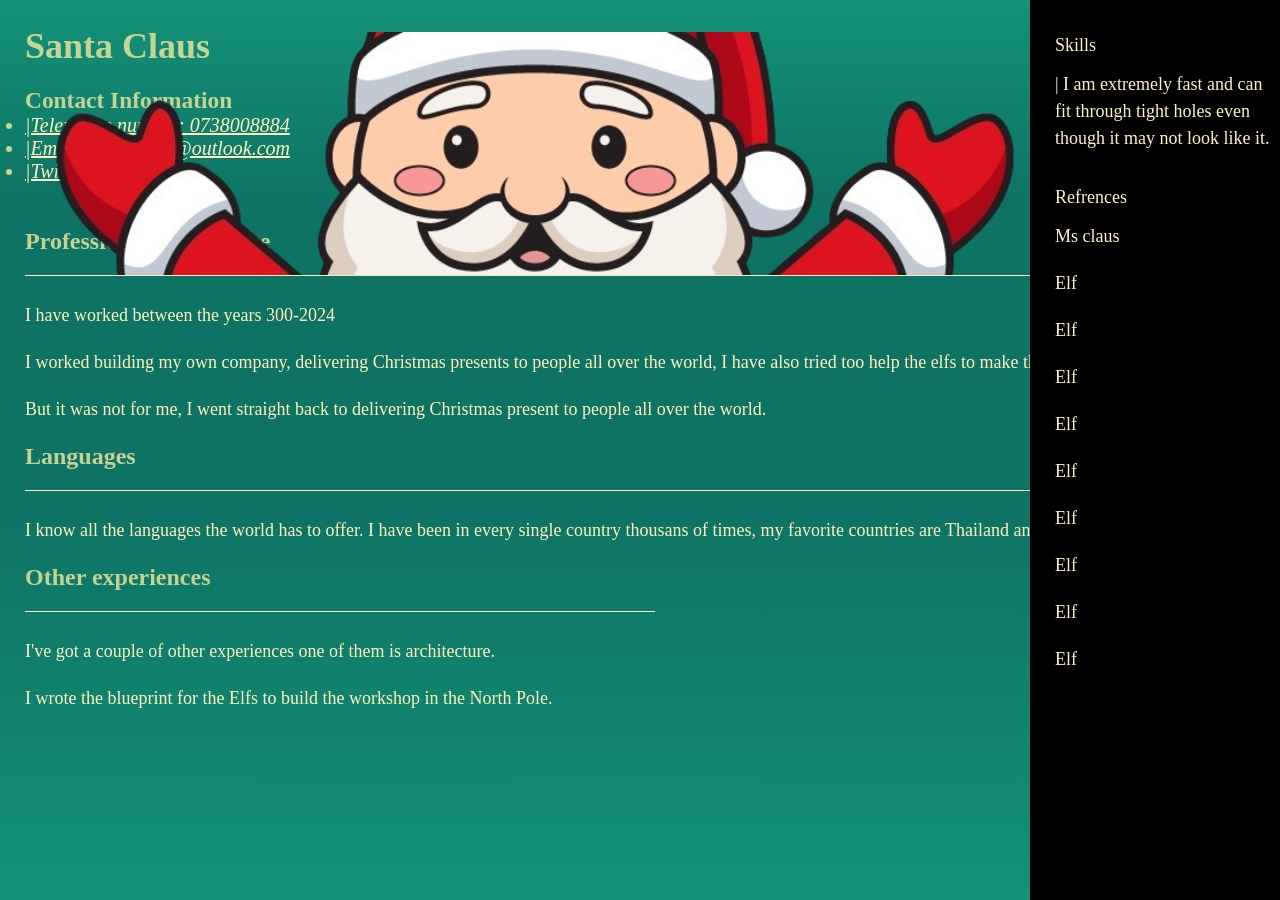
<file: index.html>
<!DOCTYPE html>
<html lang="en">

<head>
    <meta charset="UTF-8">
    <meta name="viewport" content="width=device-width, initial-scale=1.0">
    <title>Document</title>
    <link rel="stylesheet" href="style.css">
</head>

<body>

    <div class="header">
        <img src="f.png" alt="Image" class="top-right-image">
        <h1>Santa Claus</h1>
        <h3>Contact Information</h3>
        <address>
            <ul>
                <li>
                    <a href="#">|Telephone number: 0738008884</a>
                </li>
                <li>
                    <a href="#">|Email: Lowe0707@outlook.com</a>

                </li>
                <li>
                    <a href="#">|Twitter: Loweezzt</a>
                </li>
            </ul>
        </address>
    </div>

    <p> </p>

    <h2>Professional Experience</h2>

    <p>_________________________________________________________________________________________________________________________________________
    </p>

    <p>I have worked between the years 300-2024</p>

    <p>I worked building my own company, delivering Christmas presents to people all over the world, I have also tried
        too help the elfs to make the presents a couple times.</p>

    <p>But it was not for me, I went straight back to delivering Christmas present to people all over the world.</p>

    <h2>Languages</h2>

    <p>_________________________________________________________________________________________________________________________________
    </p>

    <p>I know all the languages the world has to offer. I have been in every single country thousans of times, my
        favorite countries are Thailand and Spain!</p>

    <h2>Other experiences</h2>

    <p>______________________________________________________________________</p>

    <p>I've got a couple of other experiences one of them is architecture.</p>

    <p>I wrote the blueprint for the Elfs to build the workshop in the North Pole.</p>






    <div class="sidebar">
        <a href="">Skills</a>
        <p>| I am extremely fast and can fit through tight holes even though it may not look like it.</p>
        <a href="">Refrences</a>
        <p>Ms claus</p>
        <p>Elf</p>
        <p>Elf</p>
        <p>Elf</p>
        <p>Elf</p>
        <p>Elf</p>
        <p>Elf</p>
        <p>Elf</p>
        <p>Elf</p>
        <p>Elf</p>
    </div>

    <div class="main-content">

    </div>

</body>

</html>
</file>
<file: style.css>
.header {
    padding: 25px;
    text-align: left;
    background: linear-gradient(#149278 1px, #0e7265 );
    color: rgba(211, 218, 150, 0.929);
    font-size: 20px
}
body {
    margin: 0;
    padding: 0;
    height: 100vh;
    background: linear-gradient(#0e7265 500px, #149278 );
}


h2 {
    margin-left: 25px;
    color: rgb(211, 218, 150, 0.929)

}
p {
    margin-left: 25px;
    color: rgb(255, 243, 189)
}
a {
    color: rgb(255, 243, 189)
}

* {
    margin: 0;
    padding: 0;
    box-sizing: border-box;
}


.sidebar {
    height: 100%;
    width: 250px;
    position: fixed;
    top: 0;
    right: 0;
    background-color: #000000;
    padding-top: 20px;
}

.sidebar a {
    padding: 15px 25px;
    text-decoration: none;
    font-size: 18px;
    color: 99, 46, 0;
    display: block;
    
}

.main-content {
    margin-right: 260px; 
    padding: 20px;
}

h1 {
    font-size: 36px;
    margin-bottom: 20px;
}

p {
    margin-bottom: 20px;
    line-height: 1.5;
    font-size: 18px;
}

.top-right-image {
    position: absolute;
    right: 170px;
    width: 1150px;
    top: 32px;
}
</file>
